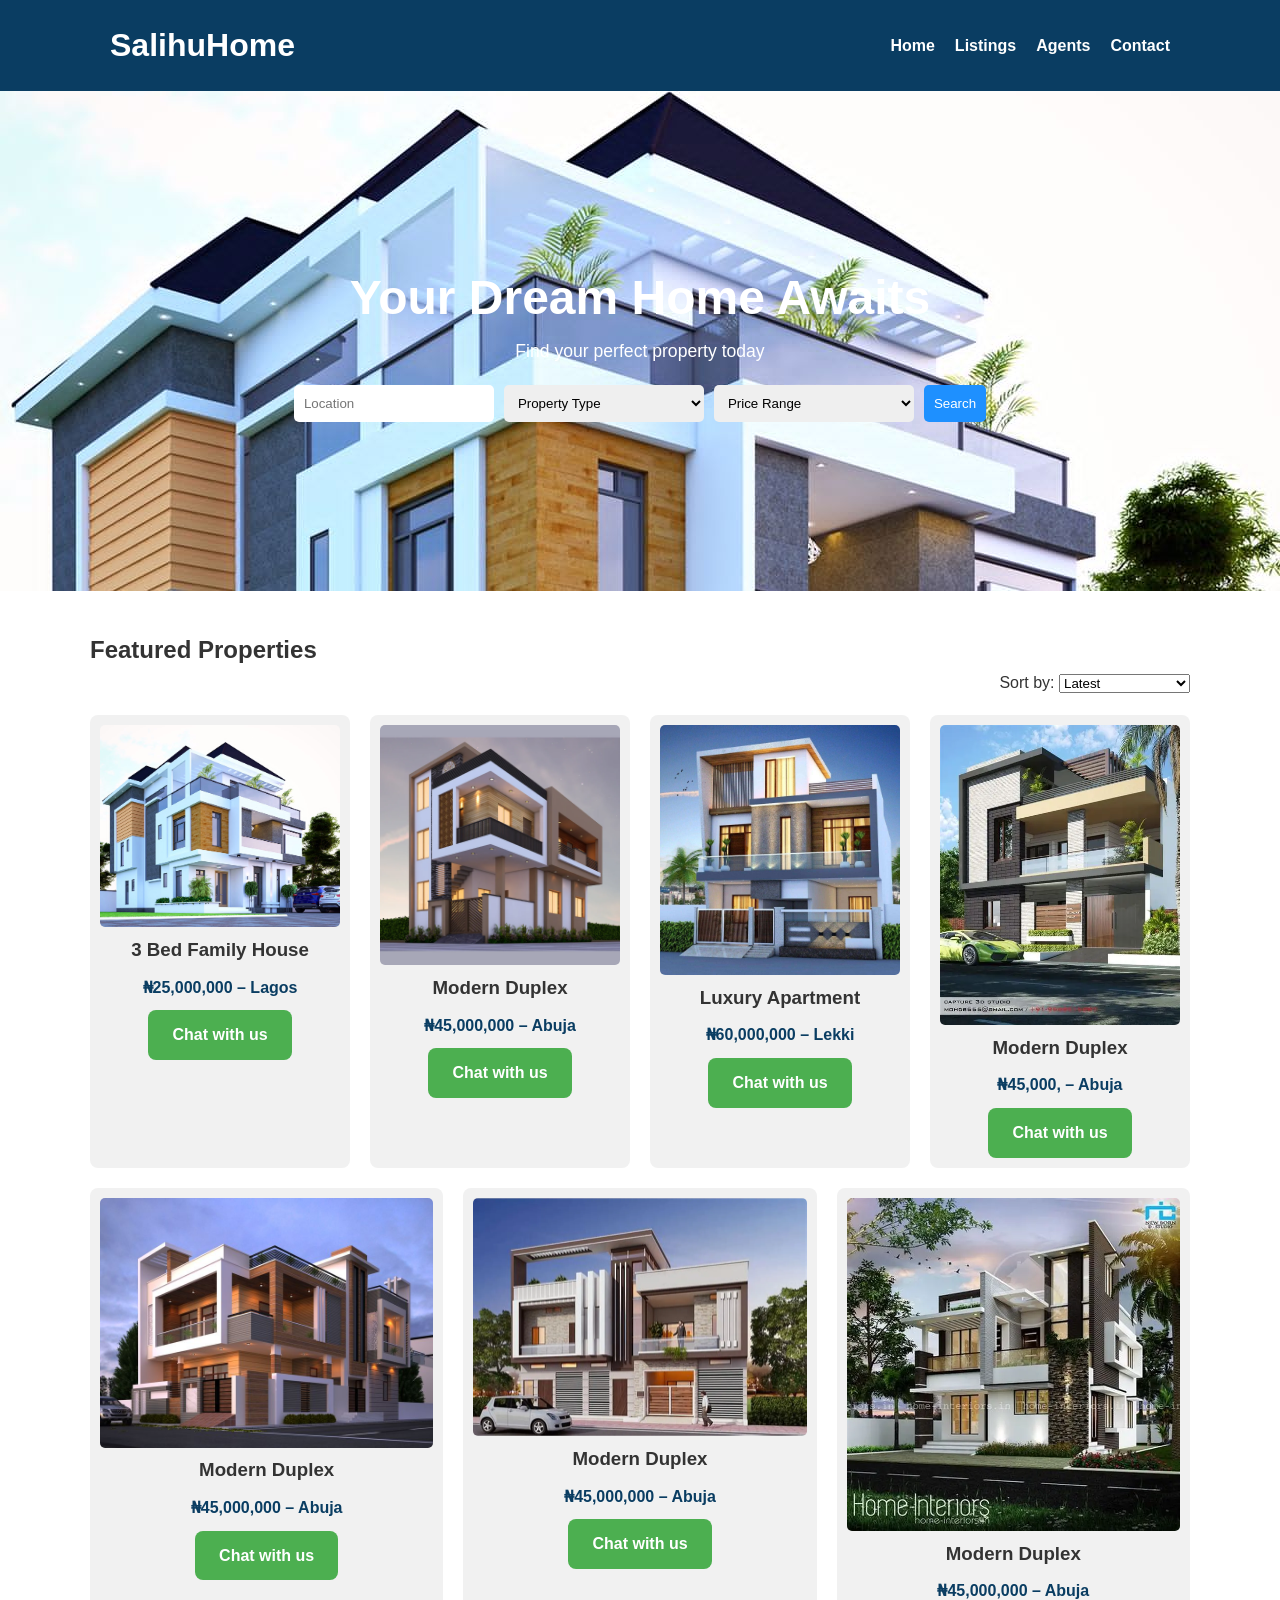
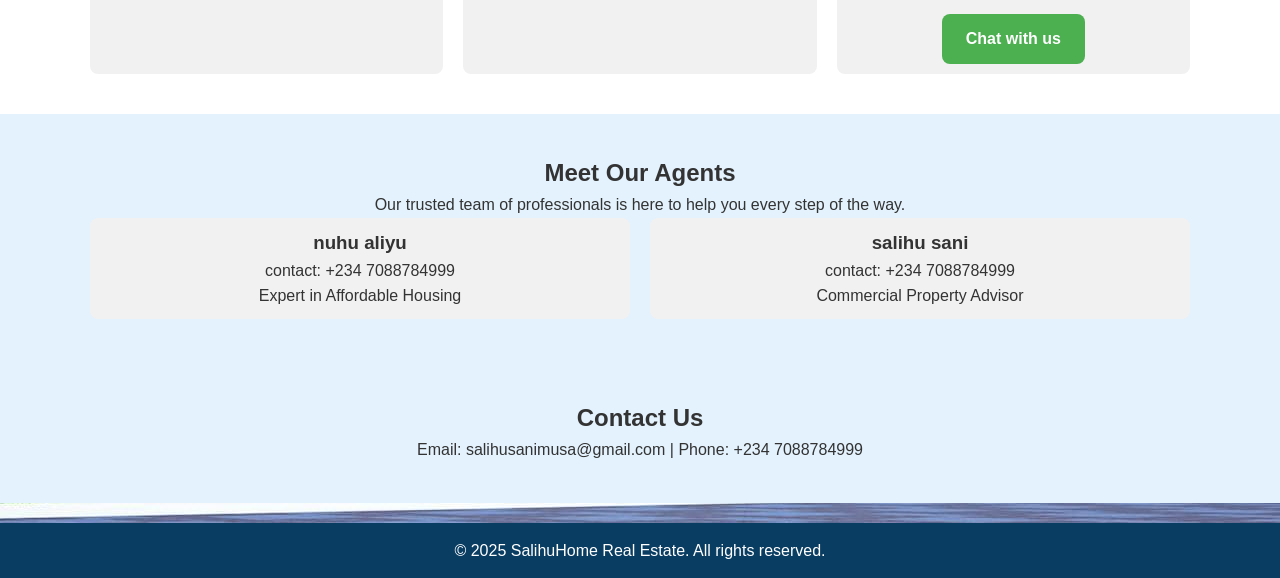
<file: index.html>
<!DOCTYPE html>
<html lang="en">
<head>
  <meta charset="UTF-8" />
  <meta name="viewport" content="width=device-width, initial-scale=1.0" />
  <title>SalihuHome - Real Estate</title>
  <link rel="stylesheet" href="index.css" />
</head>
<body style="background:url('./SGRL-3.jpg')">
  <!-- HEADER -->
  <header>
    <div class="container header-container">
      <h1>SalihuHome</h1>

      <!-- Hamburger Menu Icon -->
      <div class="menu-toggle" id="menu-toggle">
        ☰
      </div>
       
      <nav id="nav-menu">
        <ul>
          <li><a href="#home">Home</a></li>
          <li><a href="#listings">Listings</a></li>
          <li><a href="#agents">Agents</a></li>
          <li><a href="#contact">Contact</a></li>
        </ul>
      </nav>
    </div>

  </header>
  <!-- HERO SECTION -->
  <section id="home" class="hero">
    <div class="hero-text">
      <h2>Your Dream Home Awaits</h2>
      <p>Find your perfect property today</p>

      <!-- SEARCH BAR -->
      <form class="search-bar">
        <input type="text" placeholder="Location" />
        <select>
          <option value="">Property Type</option>
          <option value="house">House</option>
          <option value="apartment">Apartment</option>
          <option value="duplex">Duplex</option>
        </select>
        <select>
          <option value="">Price Range</option>
          <option value="0-10000000">₦0 - ₦10M</option>
          <option value="10000000-30000000">₦10M - ₦30M</option>
          <option value="30000000-100000000">₦30M+</option>
        </select>
        <button type="submit">Search</button>
      </form>
    </div>   
  </section>

  <!-- LISTINGS -->
  <section id="listings" class="properties">
    <div class="container">
      <h2>Featured Properties</h2>
      <div class="filter-bar">
        <label>Sort by:
          <select>
            <option value="latest">Latest</option>
            <option value="price-low">Price: Low to High</option>
            <option value="price-high">Price: High to Low</option>
          </select>
        </label>
      </div>
      <div class="property-grid">
        <div class="property-card">
          <img src="SGRL-3.jpg" alt="House 1">
          <h3>3 Bed Family House</h3>
          <p class="price">₦25,000,000 – Lagos</p>
          <a href="https://wa.link/f64bja" class="btn-link">Chat with us</a>
        </div>
        <div class="property-card">
          <img src="image 2.webp" alt="House 2">
          <h3>Modern Duplex</h3>
          <p class="price">₦45,000,000 – Abuja</p>
          <a href="https://wa.link/f64bja" class="btn-link">Chat with us</a>
        </div>
        <div class="property-card">
          <img src="2ee3f53266ddf2e5c3c57dd24f339f67.jpg" alt="House 3">
          <h3>Luxury Apartment</h3>
          <p class="price">₦60,000,000 – Lekki</p>
          <a href="https://wa.link/f64bja" class="btn-link">Chat with us</a>
        </div>
        <div class="property-card">
          <img src="OIP.webp" alt="House 2">
          <h3>Modern Duplex</h3>
          <p class="price">₦45,000, – Abuja</p>
          <a href="https://wa.link/f64bja" class="btn-link">Chat with us</a>
        </div>
         <div class="property-card">
          <img src="6fd0834ee2c5324de28566186cab74e6.jpg" alt="House 2">
          <h3>Modern Duplex</h3>
          <p class="price">₦45,000,000 – Abuja</p>
          <a href="https://wa.link/f64bja" class="btn-link">Chat with us</a>
        </div>
        <div class="property-card">
          <img src="OIP (2).webp" alt="House 2">
          <h3>Modern Duplex</h3>
          <p class="price">₦45,000,000 – Abuja</p>
          <a href="https://wa.link/f64bja" class="btn-link">Chat with us</a>
        </div>
         <div class="property-card">
          <img src="OIP (1).webp" alt="House 2">
          <h3>Modern Duplex</h3>
          <p class="price">₦45,000,000 – Abuja</p>
          <a href="https://wa.link/f64bja" class="btn-link">Chat with us</a>
        </div>
      </div>
    </div>
  </section>

  <!-- AGENTS -->
  <section id="agents" class="about">
    <div class="container">
      <h2>Meet Our Agents</h2>
      <p>Our trusted team of professionals is here to help you every step of the way.</p>
      <div class="property-grid">
        <div class="property-card">
          <h3>nuhu aliyu</h3>
          <p> contact: +234 7088784999</p>
          <p>Expert in Affordable Housing</p>
        </div>
        <div class="property-card">
          <h3>salihu sani</h3>
          <p>contact: +234 7088784999</p>
          <p>Commercial Property Advisor</p>
        </div>
      </div>
    </div>
  </section>

  <!-- CONTACT -->
  <section id="contact" class="about">
    <div class="container">
      <h2>Contact Us</h2>
      <p>Email: salihusanimusa@gmail.com | Phone: +234 7088784999</p>
    </div>
  </section>

  <!-- FOOTER -->
  <footer>
    <div class="container">
      <p>&copy; 2025 SalihuHome Real Estate. All rights reserved.</p>
    </div>
  </footer>

  <!-- JAVASCRIPT -->
  <script>
    // Smooth scrolling
    document.querySelectorAll('a[href^="#"]').forEach(anchor => {
      anchor.addEventListener("click", function(e) {
        e.preventDefault();
        document.querySelector(this.getAttribute("href")).scrollIntoView({
          behavior: "smooth"
        });
      });
    });

    // Mobile menu toggle
    const menuToggle = document.getElementById("menu-toggle");
    const navMenu = document.getElementById("nav-menu");

    menuToggle.addEventListener("click", () => {
      navMenu.classList.toggle("active");
    });
  </script>
</body>
</html>
</file>
<file: index.css>
/* ===== HEADER ===== */
header {
  background-color: #0a3d62;
  color: white;
  padding: 15px 0;
  position: sticky;
  top: 0;
  z-index: 100;
}

.header-container {
  display: flex;
  justify-content: space-between;
  align-items: center;
}

nav ul {
  list-style: none;
  display: flex;
  gap: 20px;
}

nav ul li a {
  color: white;
  text-decoration: none;
  font-weight: bold;
  transition: 0.3s;
}

nav ul li a:hover {
  color: #1e90ff;
}

/* ===== HAMBURGER MENU ===== */
.menu-toggle {
  display: none;
  font-size: 1.8em;
  cursor: pointer;
}

/* ===== MOBILE MENU ===== */
@media (max-width: 768px) {
  nav {
    position: absolute;
    top: 65px;
    right: 0;
    background: #0a3d62;
    width: 200px;
    display: none;
    flex-direction: column;
    padding: 15px;
  }

  nav.active {
    display: flex;
  }

  nav ul {
    flex-direction: column;
    gap: 15px;
  }

  .menu-toggle {
    display: block;
  }
}

/* Rest of your styles here (Hero, Search, Properties, etc.) */
* {
  margin: 0;
  padding: 0;
  box-sizing: border-box;
}

body {
  font-family: Arial, sans-serif;
  line-height: 1.6;
  background-color: #f9f9f9;
  color: #333;
}

.container {
  width: 90%;
  max-width: 1100px;
  margin: auto;
}

/* HEADER */
header {
  background-color: #0a3d62;
  color: white;
  padding: 15px 0;
  position: sticky;
  top: 0;
  z-index: 100;
}

header h1 {
  margin-left: 20px;
}

nav ul {
  list-style: none;
  display: flex;
  gap: 20px;
  flex-wrap: wrap;
}

nav ul li a {
  color: white;
  text-decoration: none;
  font-weight: bold;
  transition: 0.3s;
}

nav ul li a:hover {
  color: #1e90ff;
}

/* HERO */
.hero {
  background: url('./SGRL-3.jpg') center/cover no-repeat;
  height: 500px;
  display: flex;
  align-items: center;
  justify-content: center;
  text-align: center;
  color: rgb(158, 114, 114);
  padding: 20px;
}

.hero-text h2 {
  font-size: 2.5em;
}

.hero-text p {
  margin-bottom: 20px;
  font-size: 1.1em;
}

/* SEARCH BAR */
.search-bar {
  display: flex;
  flex-wrap: wrap;
  gap: 10px;
  justify-content: center;
}

.search-bar input,
.search-bar select,
.search-bar button {
  padding: 10px;
  border: none;
  border-radius: 5px;
}

.search-bar input,
.search-bar select {
  width: 200px;
}

.search-bar button {
  background: #1e90ff;
  color: white;
  cursor: pointer;
}

.search-bar button:hover {
  background: #0a75d8;
}

/* PROPERTIES */
.properties {
  padding: 40px 0;
  background: #fff;
}

.filter-bar {
  margin-bottom: 20px;
  text-align: right;
}

.property-grid {
  display: flex;
  gap: 20px;
  flex-wrap: wrap;
}

.property-card {
  flex: 1;
  background: #f1f1f1;
  padding: 10px;
  border-radius: 8px;
  min-width: 250px;
  text-align: center;
}

.property-card img {
  width: 100%;
  border-radius: 5px;
}

.price {
  color: #0a3d62;
  font-weight: bold;
  margin: 10px 0;
}

.details-btn {
  background: #1e90ff;
  color: white;
  border: none;
  padding: 8px 15px;
  cursor: pointer;
  border-radius: 5px;
}

.details-btn:hover {
  background: #0a75d8;
}

/* ABOUT */
.about {
  padding: 40px 0;
  background-color: #e3f2fd;
  text-align: center;
}

/* FOOTER */
footer {
  background-color: #0a3d62;
  color: white;
  text-align: center;
  padding: 15px 0;
  margin-top: 20px;
}

/* ===== RESPONSIVE DESIGN ===== */

/* Tablets */
@media (max-width: 768px) {
  nav ul {
    justify-content: center;
  }

  .hero {
    height: auto;
    padding: 40px 20px;
  }

  .hero-text h2 {
    font-size: 2em;
  }

  .property-card {
    min-width: 45%;
  }
}

/* Mobile Phones */
@media (max-width: 480px) {
  nav ul {
    flex-direction: column;
    align-items: center;
  }

  .hero-text h2 {
    font-size: 1.8em;
  }

  .search-bar {
    flex-direction: column;
    align-items: center;
  }

  .search-bar input,
  .search-bar select,
  .search-bar button {
    width: 100%;
  }

  .filter-bar {
    text-align: center;
  }

  .property-card {
    min-width: 100%;
  }

  .container {
    width: 95%;
  }
}
* {
  margin: 0;
  padding: 0;
  box-sizing: border-box;
}

body {
  font-family: Arial, sans-serif;
  line-height: 1.6;
  background-color: #f9f9f9;
  color: #333;
}

.container {
  width: 90%;
  max-width: 1100px;
  margin: auto;
}

/* HEADER */
header {
  background-color: #0a3d62;
  color: white;
  padding: 20px 0;
  position: sticky;
  top: 0;
  z-index: 100;
}

header h1 {
  float: left;
  margin-left: 20px;
}

nav {
  float: right;
  margin-right: 20px;
}

nav ul {
  list-style: none;
  display: flex;
  gap: 20px;
}

nav ul li a {
  color: white;
  text-decoration: none;
  font-weight: bold;
  transition: 0.3s;
}

nav ul li a:hover {
  color: #1e90ff;
}

/* HERO */
.hero {
  background: url('https://via.placeholder.com/1200x400') center/cover no-repeat;
  height: 500px;
  display: flex;
  align-items: center;
  justify-content: center;
  text-align: center;
  color: white;
}

.hero-text h2 {
  font-size: 3em;
}

.hero-text p {
  margin-bottom: 20px;
}

/* SEARCH BAR */
.search-bar {
  display: flex;
  flex-wrap: wrap;
  gap: 10px;
  justify-content: center;
}

.search-bar input,
.search-bar select,
.search-bar button {
  padding: 10px;
  border: none;
  border-radius: 5px;
}

.search-bar input,
.search-bar select {
  width: 200px;
}

.search-bar button {
  background: #1e90ff;
  color: white;
  cursor: pointer;
}

.search-bar button:hover {
  background: #0a75d8;
}

/* PROPERTIES */
.properties {
  padding: 40px 0;
  background: #fff;
}

.filter-bar {
  margin-bottom: 20px;
  text-align: right;
}

.property-grid {
  display: flex;
  gap: 20px;
  flex-wrap: wrap;
}

.property-card {
  flex: 1;
  background: #f1f1f1;
  padding: 10px;
  border-radius: 8px;
  min-width: 250px;
  text-align: center;
}

.property-card img {
  width: 100%;
  border-radius: 5px;
}

.price {
  color: #0a3d62;
  font-weight: bold;
  margin: 10px 0;
}

.details-btn {
  background: #1e90ff;
  color: white;
  border: none;
  padding: 8px 15px;
  cursor: pointer;
  border-radius: 5px;
}

.details-btn:hover {
  background: #0a75d8;
}

/* ABOUT */
.about {
  padding: 40px 0;
  background-color: #e3f2fd;
  text-align: center;
}

/* FOOTER */
footer {
  background-color: #0a3d62;
  color: white;
  text-align: center;
  padding: 15px 0;
  margin-top: 20px;
}
.btn-link {
      display: inline-block;
      padding: 12px 24px;
      background-color: #4CAF50; /* Green */
      color: white;
      text-decoration: none;
      font-size: 16px;
      font-weight: bold;
      border-radius: 8px;
      transition: background 0.3s ease;
    }

    .btn-link:hover {
      background-color: #45a049;
    }
</file>
